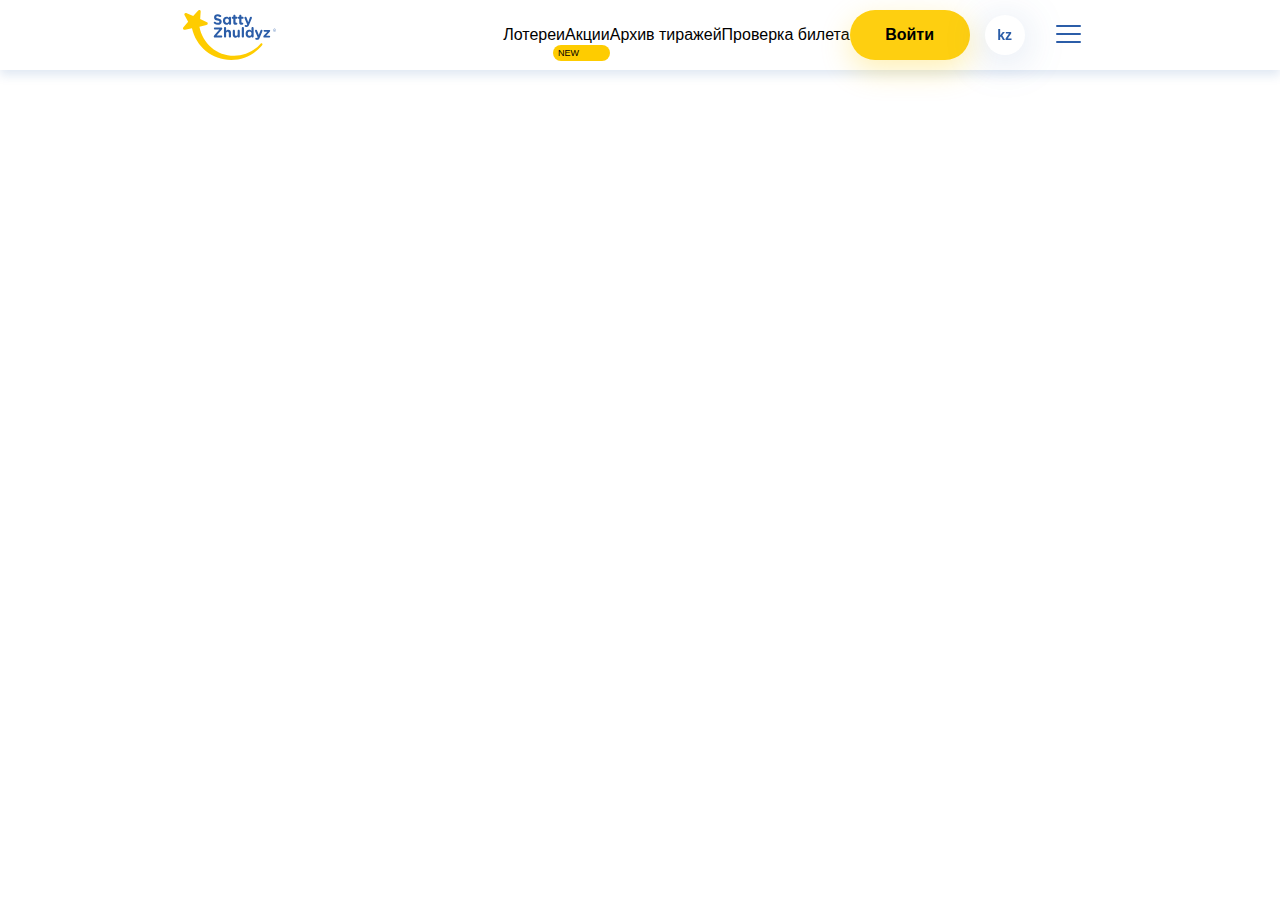
<file: index.html>
<!DOCTYPE html>
<html lang="en">
<head>
    <meta charset="UTF-8">
    <meta http-equiv="X-UA-Compatible" content="IE=edge">
    <meta name="viewport" content="width=device-width, initial-scale=1.0">
    <title>Document</title>
    <link rel="stylesheet" type="text/css" href="style.css">
</head>
<body>
    <div class="container__main">
        <header>
            <div class="container__items">
                <img src="./images/logo.svg" alt="" srcset="">

                <nav>
                    <div class="navigation__item">
                        <p>Лотереи</p>
                    </div>
                    <div class="navigation__item">
                        <p>Акции</p>
                        <div class="header__notification">
                            NEW
                        </div>
                    </div>
                    <div class="navigation__item">
                        <p>Архив тиражей</p>
                    </div>
                    <div class="navigation__item">
                        <p>Проверка билета</p>
                    </div>
                    <div class="container__button">
                        <button class="button__login">
                            Войти
                        </button>
                    </div>
                    <div class="container__lang">
                        <button class="button__lang">
                            kz
                        </button>
                    </div>
                    <div class="container__menu">
                        <button class="button__menu">
                            <img src="./images/burger.svg" alt="">
                        </button>
                    </div>
                </nav>
            </div>
        </header>
    </div>
</body>
</html>
</file>
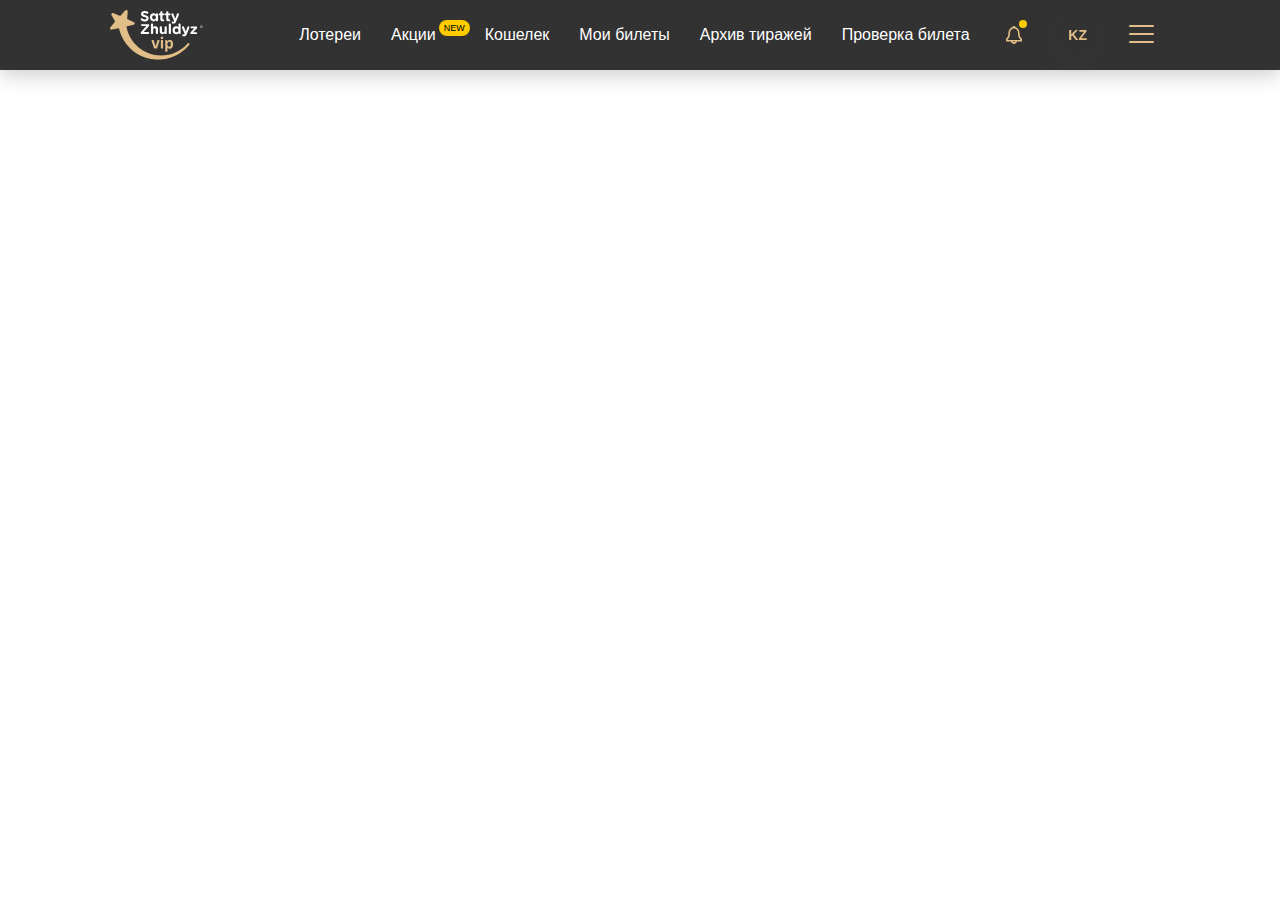
<file: header-log-vip.html>
<!DOCTYPE html>
<html lang="en">
<head>
    <meta charset="UTF-8">
    <meta http-equiv="X-UA-Compatible" content="IE=edge">
    <meta name="viewport" content="width=device-width, initial-scale=1.0">
    <title>Document</title>
    <link rel="stylesheet" type="text/css" href="style-vip.css">
</head>
<body>
    <div class="container__main">
        <header>
            <div class="container__items">
                <img src="./images/logo-vip.svg" alt="" srcset="">

                <nav>
                    <a href="#">Лотереи</a>
                    <div class="container__news">
                        <a href="#">Акции</a>
                        <div class="header__notification">
                            NEW
                        </div>
                    </div>
                    <a href="#">Кошелек</a>
                    <a href="#">Мои билеты</a>
                    <a href="#">Архив тиражей</a>
                    <a href="#">Проверка билета</a>
                    
                    <button class="container__notify">
                        <img src="./images/notify-vip.svg" alt="">
                    </button>
                    <button class="button__lang">
                            KZ
                    </button>
                    <button class="button__menu">
                        <img src="./images/burger-vip.svg" alt="">
                    </button>
                </nav>
            </div>
        </header>
    </div>
</body>
</html>
</file>
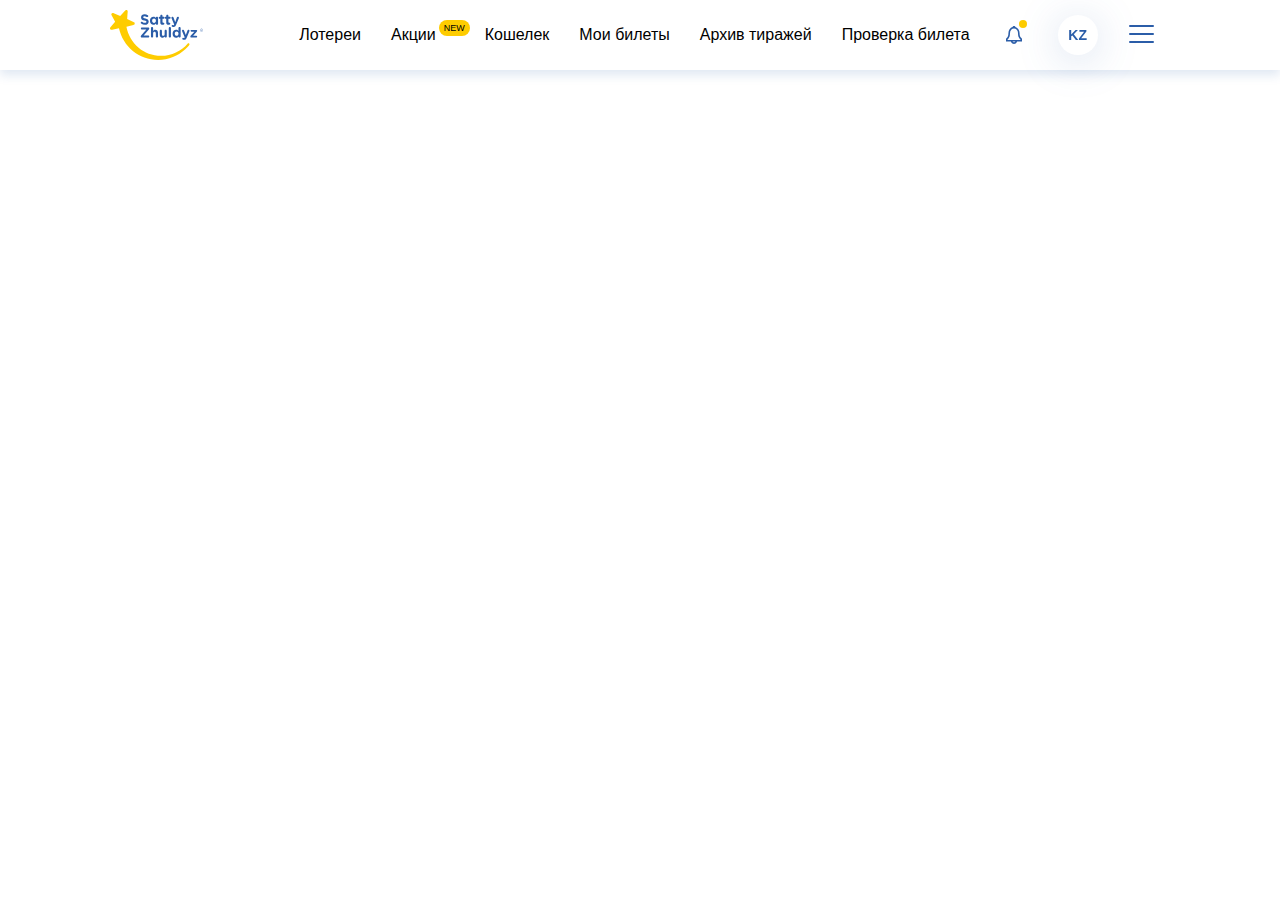
<file: header-log.html>
<!DOCTYPE html>
<html lang="en">
<head>
    <meta charset="UTF-8">
    <meta http-equiv="X-UA-Compatible" content="IE=edge">
    <meta name="viewport" content="width=device-width, initial-scale=1.0">
    <title>Document</title>
    <link rel="stylesheet" type="text/css" href="style.css">
</head>
<body>
    <div class="container__main">
        <header>
            <div class="container__items">
                <img src="./images/logo.svg" alt="" srcset="">

                <nav>
                    <a href="#">Лотереи</a>
                    <div class="container__news">
                        <a href="#">Акции</a>
                        <div class="header__notification">
                            NEW
                        </div>
                    </div>
                    <a href="#">Кошелек</a>
                    <a href="#">Мои билеты</a>
                    <a href="#">Архив тиражей</a>
                    <a href="#">Проверка билета</a>
                    
                    <button class="button__notify">
                        <img src="./images/notify.svg" alt="">
                    </button>
                    <button class="button__lang">
                            KZ
                    </button>
                    <button class="button__menu">
                        <img src="./images/burger.svg" alt="">
                    </button>
                </nav>
            </div>
        </header>
    </div>
</body>
</html>
</file>
<file: style.css>
body {
    margin: 0;
    font-family: 'Inter', sans-serif;
}

button {
    cursor: pointer;
}

header {
    max-width: 100vw;
    box-shadow: 0px 5px 10px rgba(43, 93, 168, 0.15);
    background-color: #FFFFFF;
    height: 70px;
}

.container__items {
    max-width: 1140px;
    display: flex;
    flex-direction: row;
    justify-content: space-around;
    align-items: center;
    height: 70px;
    margin: auto;
}

nav {
    display: flex;
    flex-direction: row;
    justify-content: center;
    align-items: center;
}

.container__news {
    display: flex;
    flex-direction: row;
    align-items: center;
}

.header__notification {
    display: flex;
    padding: 3px 5px;
    height: 10px;
    border-radius: 10px;
    background-color: #FECC00;
    font-size: 9px;
    color: #000000;
    font-weight: 500;
    text-align: center;
    margin-top: -15px;
    margin-left: -12px;
}

.button__login {
    background-color: #FECF10;
    width: 120px;
    height: 50px;
    border-radius: 25px;
    box-shadow: 0px 10px 30px rgba(254, 204, 0, 0.3);
    font-size: 16px;
    font-weight: bold;
    border: none;
}

.button__lang {
    border: none;
    background-color: #FFFFFF;
    filter: drop-shadow(0px 5px 20px rgba(43, 93, 168, 0.2));
    border-radius: 50px;
    width: 40px;
    height: 40px;
    margin-lefT: 15px;
    margin-right: 15px;
    font-size: 14px;
    font-weight: 600;
    color: #2B5DA8;
}

.button__menu {
    border: none;
    background-color: #FFFFFF;
}

.button__notify {
    display: flex;
    justify-content: center;
    margin-left: 10px;
    margin-right: 10px;
    cursor: pointer;
    background-color: white;
    bordeR: none;
}

a {
    text-decoration: none;
    padding-left: 15px;
    padding-right: 15px;
    display: flex;
    align-items: center;
    color: black;
}

a:hover {
    border-bottom: 2px solid #2B5DA8;
    color: #2B5DA8!important;
    height: 70px;
}
</file>
<file: style-vip.css>
body {
    margin: 0;
    font-family: 'Inter', sans-serif;
}

button {
    cursor: pointer;
}

header {
    max-width: 100vw;
    box-shadow: 0px 5px 20px rgba(0, 0, 0, 0.2);
    background-color: #323232;
    height: 70px;
}

.container__items {
    max-width: 1140px;
    display: flex;
    flex-direction: row;
    justify-content: space-around;
    align-items: center;
    height: 70px;
    margin: auto;
}

.container__news {
    display: flex;
    flex-direction: row;
    align-items: center;
}

nav {
    display: flex;
    flex-direction: row;
    justify-content: center;
    align-items: center;
}

.header__notification {
    display: flex;
    padding: 3px 5px;
    height: 10px;
    border-radius: 10px;
    background-color: #FECC00;
    font-size: 9px;
    color: #000000;
    font-weight: 500;
    text-align: center;
    margin-top: -15px;
    margin-left: -12px;
}

.button__login {
    background-color: #FECF10;
    width: 120px;
    height: 50px;
    border-radius: 25px;
    box-shadow: 0px 10px 30px rgba(254, 204, 0, 0.3);
    font-size: 16px;
    font-weight: bold;
    border: none;
}

.button__lang {
    border: none;
    background-color: #323232;
    filter: drop-shadow(0px 5px 10px rgba(77, 77, 77, 0.2));
    border-radius: 50px;
    width: 40px;
    height: 40px;
    margin-lefT: 15px;
    margin-right: 15px;
    font-size: 14px;
    font-weight: 600;
    color: #E1BE88;
}

.button__menu {
    border: none;
    background-color: #323232;
}

.container__notify {
    display: flex;
    justify-content: center;
    margin-left: 10px;
    margin-right: 10px;
    cursor: pointer;
    background-color: #323232;
    border: none;
}

a {
    text-decoration: none;
    color: white;
    padding-left: 15px;
    padding-right: 15px;
    display: flex;
    align-items: center;
}

a:hover {
    border-bottom: 2px solid #E1BE88;
    color: #E1BE88!important;
    height: 70px;
}
</file>
